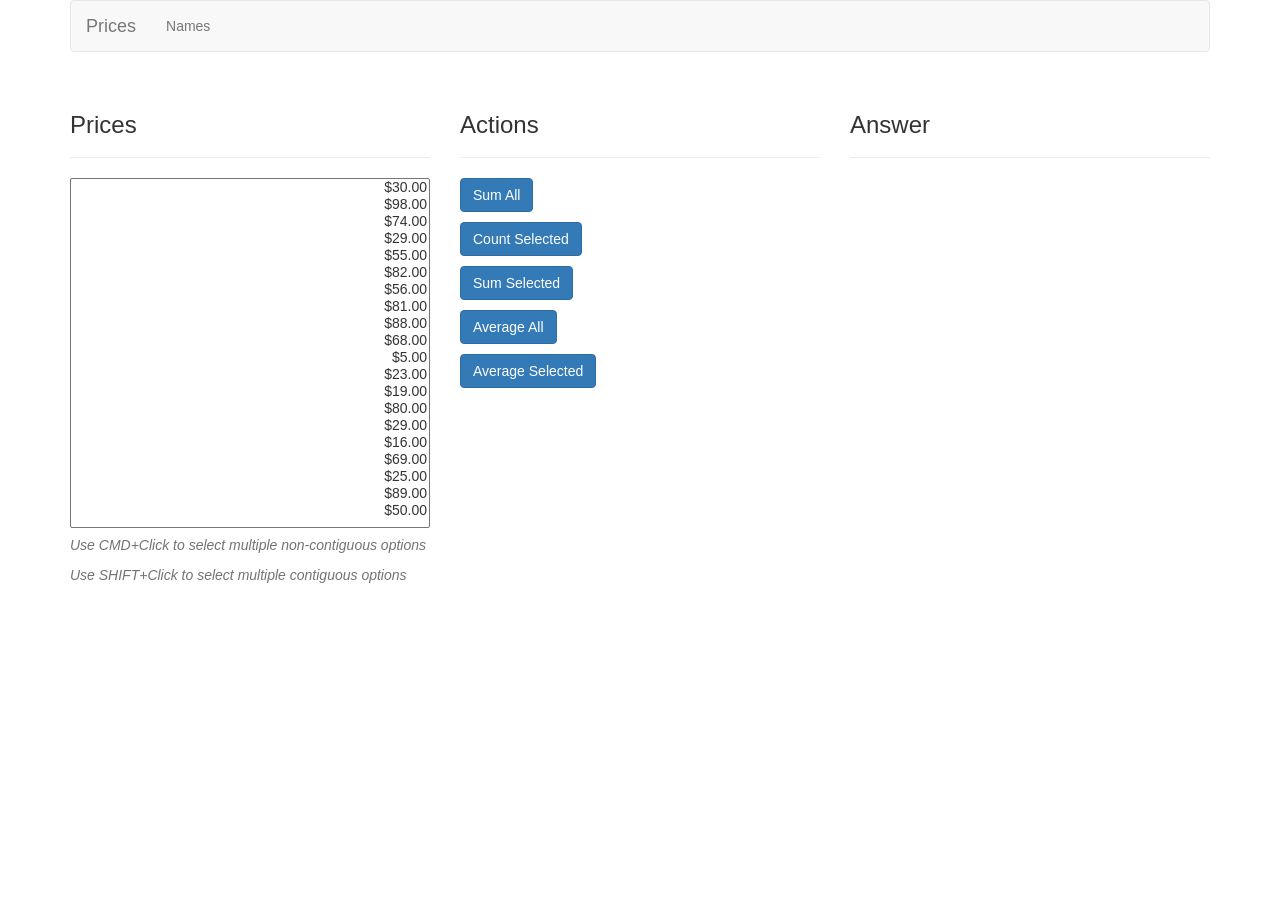
<file: index.html>
<!doctype html>
<html>
  <head>
    <title>JS Iteration Practice</title>
    <link href="https://maxcdn.bootstrapcdn.com/bootstrap/3.3.4/css/bootstrap.min.css" rel="stylesheet">
    <link rel="stylesheet" href="css/app.css">
  </head>
  <body>
    <div class="container">
      <nav class="navbar navbar-default">
        <div class="navbar-header">
          <a class="navbar-brand" href="index.html">Prices</a>
        </div>
        <div class="collapse navbar-collapse">
          <ul class="nav navbar-nav">
            <li><a href="names.html">Names</a></li>
          </ul>
        </div>
      </div>
    </nav>

    <div class="container">
      <div class="row">
        <div class="col-md-4">
          <div class="page-header">
            <h3>Prices</h3>
          </div>
          <select class="all-prices text-right" multiple name="prices">
            <option value="30">$30.00</option>
            <option value="98">$98.00</option>
            <option value="74">$74.00</option>
            <option value="29">$29.00</option>
            <option value="55">$55.00</option>
            <option value="82">$82.00</option>
            <option value="56">$56.00</option>
            <option value="81">$81.00</option>
            <option value="88">$88.00</option>
            <option value="68">$68.00</option>
            <option value="5">$5.00</option>
            <option value="23">$23.00</option>
            <option value="19">$19.00</option>
            <option value="80">$80.00</option>
            <option value="29">$29.00</option>
            <option value="16">$16.00</option>
            <option value="69">$69.00</option>
            <option value="25">$25.00</option>
            <option value="89">$89.00</option>
            <option value="50">$50.00</option>
          </select>
          <p class="help-block">
            <em>Use CMD+Click to select multiple non-contiguous options</em>
          </p>
          <p class="help-block">
            <em>Use SHIFT+Click to select multiple contiguous options</em>
          </p>
        </div>
        <div class="col-md-4">
          <div class="page-header">
            <h3>Actions</h3>
          </div>
            <p>
              <button class="btn btn-primary" id="sum-all">Sum All</button>
            </p>
            <p>
              <button class="btn btn-primary" id="count-selected">Count Selected</button>
            </p>
            <p>
              <button class="btn btn-primary" id="sum-selected">Sum Selected</button>
            </p>
            <p>
              <button class="btn btn-primary" id="average-all">Average All</button>
            </p>
            <p>
              <button class="btn btn-primary" id="average-selected">Average Selected</button>
            </p>
        </div>
        <div class="col-md-4">
          <div class="page-header">
            <h3>Answer</h3>
          </div>
          <ul id="responses">
            
          </div>
          <!--
            replace this comment with a div with an ID
            and make your javascript code fill this div's innerHTML with
            the correct answer
          -->
        </div>
      </div>
    </div>
    <script src="js/logic.js"></script>
    <script src="js/dom.js"></script>
  </body>
</html>
</file>
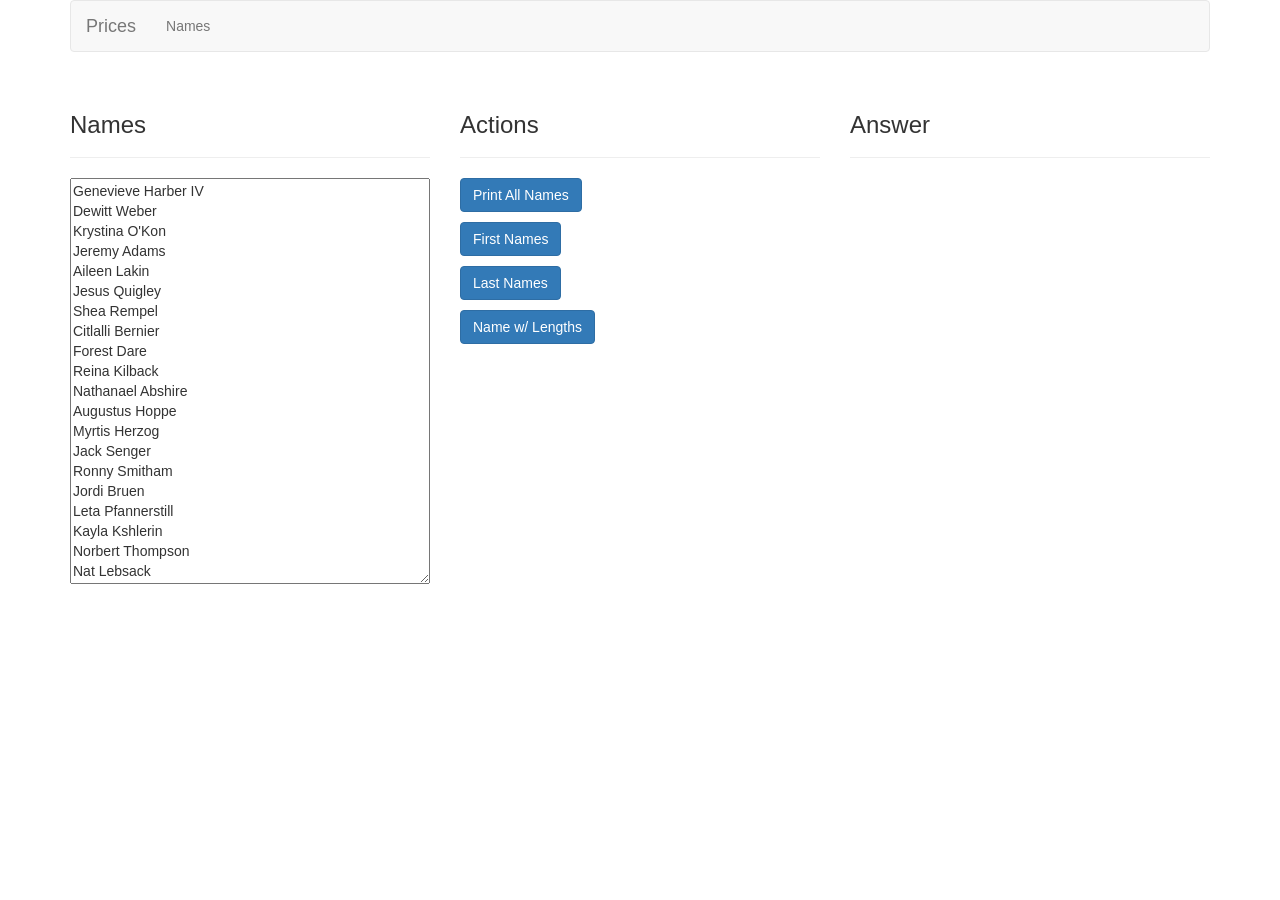
<file: names.html>
<!doctype html>
<html>
  <head>
    <title>JS Iteration Practice</title>
    <link href="https://maxcdn.bootstrapcdn.com/bootstrap/3.3.4/css/bootstrap.min.css" rel="stylesheet">
    <link rel="stylesheet" href="css/app.css">
  </head>
  <body>
    <div class="container">
      <nav class="navbar navbar-default">
        <div class="navbar-header">
          <a class="navbar-brand" href="index.html">Prices</a>
        </div>
        <div class="collapse navbar-collapse">
          <ul class="nav navbar-nav">
            <li><a href="names.html">Names</a></li>
          </ul>
        </div>
      </nav>
    </div>
    <div class="container">
      <div class="row">
        <div class="col-md-4">
          <div class="page-header">
            <h3>Names</h3>
          </div>
          <textarea class="all-names" readonly name="names">Genevieve Harber IV
Dewitt Weber
Krystina O'Kon
Jeremy Adams
Aileen Lakin
Jesus Quigley
Shea Rempel
Citlalli Bernier
Forest Dare
Reina Kilback
Nathanael Abshire
Augustus Hoppe
Myrtis Herzog
Jack Senger
Ronny Smitham
Jordi Bruen
Leta Pfannerstill
Kayla Kshlerin
Norbert Thompson
Nat Lebsack</textarea>
        </div>
        <div class="col-md-4">
          <div class="page-header">
            <h3>Actions</h3>
          </div>
          <p>
            <button class="btn btn-primary" id="all-names">Print All Names</button>
          </p>
          <p>
            <button class="btn btn-primary" id="first-names">First Names</button>
          </p>
          <p>
            <button class="btn btn-primary" id="last-names">Last Names</button>
          </p>
          <p>
            <button class="btn btn-primary" id="names-with-lengths">Name w/ Lengths</button>
          </p>
        </div>
        <div class="col-md-4">
          <div class="page-header">
            <h3>Answer</h3>
          </div>
          <!--
            replace this comment with a UL with an ID
            and make your javascript code append elements to this UL
          -->
        </div>
      </div>
    </div>
    <script src="js/logic.js"></script>
    <script src="js/dom.js"></script>
  </body>
</html>
</file>
<file: css/app.css>
select[multiple].all-prices {
  height: 25em;
  width: 100%;
}

.all-names {
  width: 100%;
  height: 29em;
}
</file>
